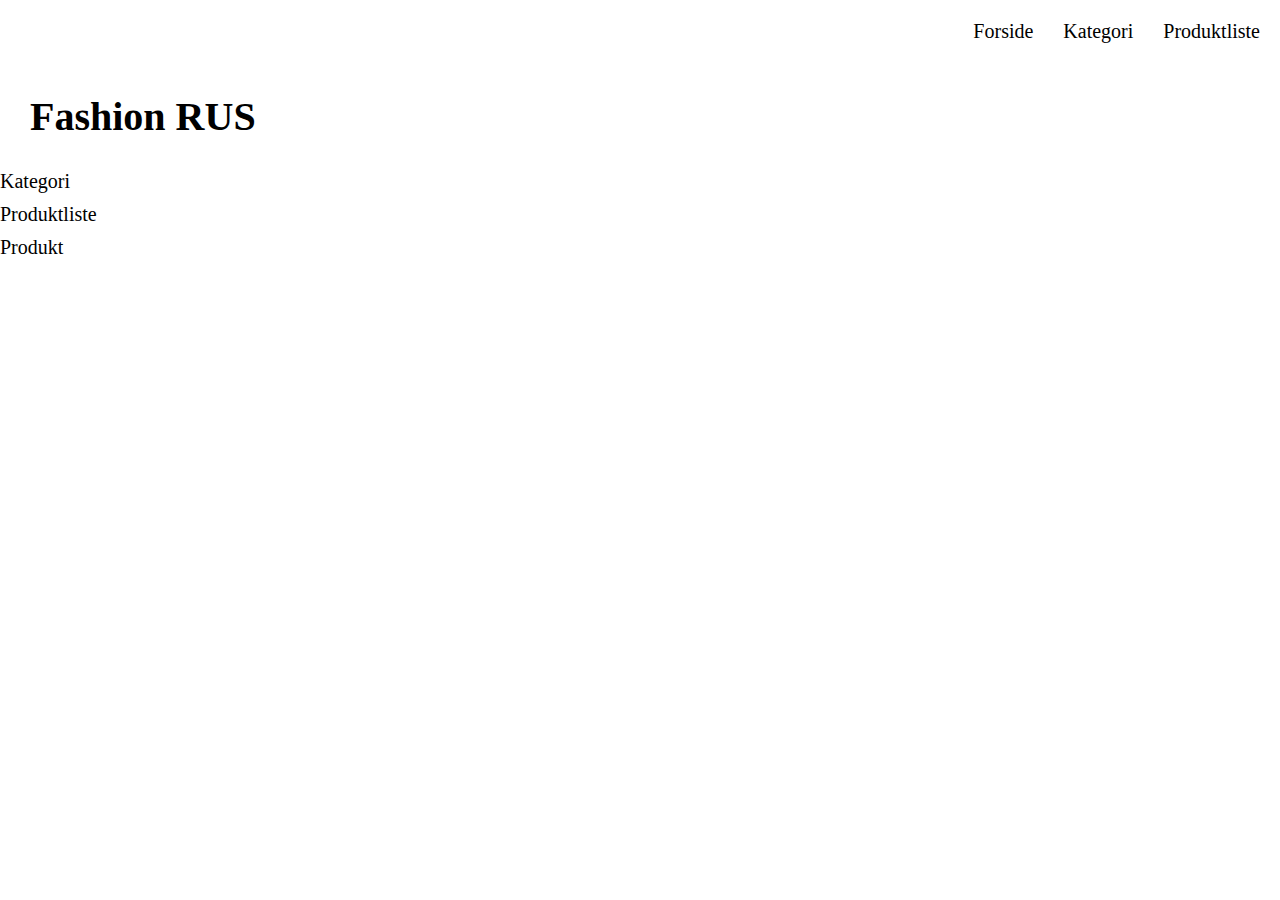
<file: index.html>
<!DOCTYPE html>
<html lang="da">

<head>
    <meta charset="UTF-8">
    <meta name="viewport" content="width=device-width, initial-scale=1.0">
    <title>Forside</title>
    <link rel="stylesheet" href="style.css">
</head>

<body>
    <main>
        <header>
            <a href="index.html"> Forside </a>
            <a href="kategori.html"> Kategori</a>
            <a href="produktliste.html">Produktliste</a>
        </header>

        <section>
            <h1>Fashion RUS</h1>
            <div>
                <ul>
                    <li> <a href="kategori.html">Kategori</a>
                    </li>
                    <li>
                        <a href="produktliste.html">Produktliste</a>
                    </li>
                    <li>
                        <a href="produkt.html">Produkt</a>
                    </li>
                </ul>
            </div>
        </section>

    </main>
</body>

</html>
</file>
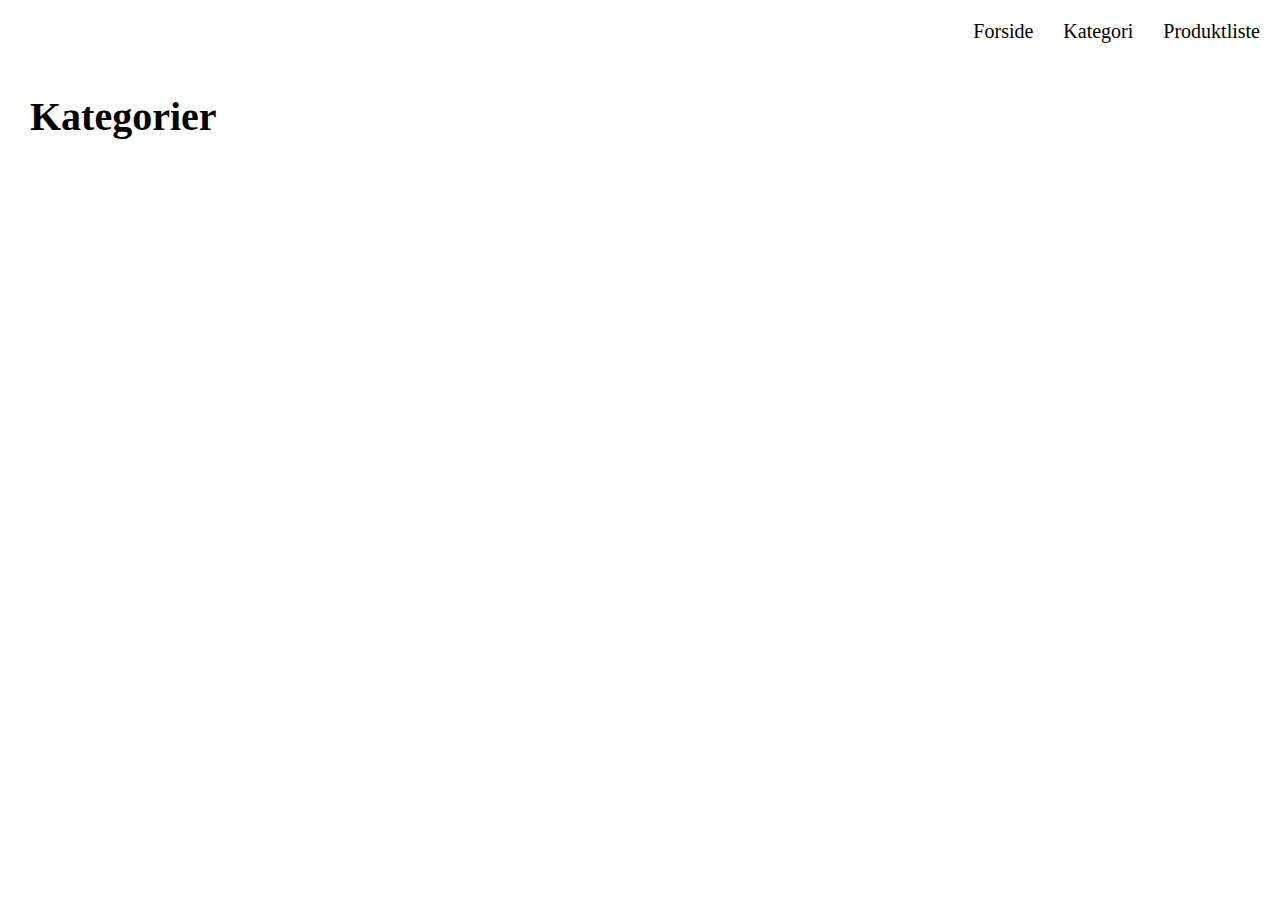
<file: kategori.html>
<!DOCTYPE html>
<html lang="da">

<head>
    <meta charset="UTF-8">
    <meta name="viewport" content="width=device-width, initial-scale=1.0">
    <title>Kategori</title>
    <link rel="stylesheet" href="style.css">
    <link rel="stylesheet" href="layout.css">

</head>

<body>
    <main>
        <header>
            <a href="index.html"> Forside </a>
            <a href="kategori.html"> Kategori</a>
            <a href="produktliste.html">Produktliste</a>
        </header>
        <section>
            <h1>Kategorier</h1>
            <div class="kategori_container kategori_grid"></div>

            <!-- <div class="underkategori">
                <a href="kategori.html">Kategori</a>
                <a href="produktliste.html">Brands</a>
                <a href="produktliste.html">Sæsoner</a>

            </div>
            <div class="kategori_grid">
                <div class="kategori">
                    <a href="produktliste.html">Accessories</a>
                </div>
                <div class="kategori">
                    <a href="produktliste.html">Apparel</a>
                </div>
                <div class="kategori">
                    <a href="produktliste.html">Footwear</a>
                </div>
                <div class="kategori">
                    <a href="produktliste.html">Sporting Goods</a>
                </div>
                <div class="kategori">
                    <a href="produktliste.html">Free Items</a>
                </div>
                <div class="kategori">
                    <a href="produktliste.html">Personal Care</a>
                </div>
            </div> -->
        </section>
    </main>
    <script src="kategori.js"></script>

</body>

</html>
<template class="kategori_template">
    <article>
        <div class="kategori">
            <a class="kategori_link" href=""></a>

        </div>
        <div class="underkategori_container"></div>
    </article>
</template>
</file>
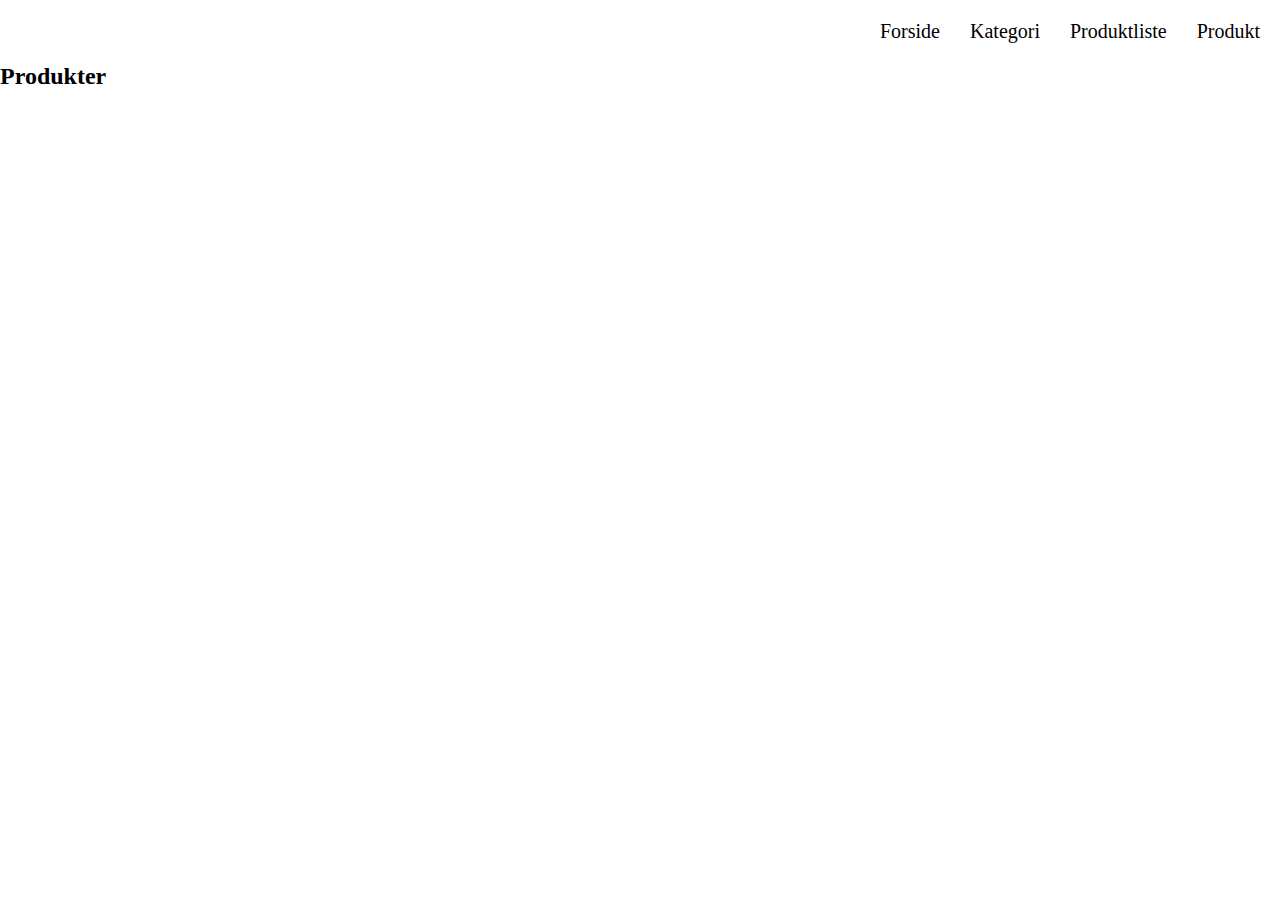
<file: produktliste.html>
<!DOCTYPE html>
<html lang="da">

<head>
    <meta charset="UTF-8">
    <meta name="viewport" content="width=device-width, initial-scale=1.0">
    <title>Produktliste</title>
    <link rel="stylesheet" href="style.css">
    <link rel="stylesheet" href="layout.css">

</head>

<body>
    <main>
        <header>
            <a href="index.html"> Forside </a>
            <a href="kategori.html"> Kategori</a>
            <a href="produktliste.html">Produktliste</a>
            <a href="produkt.html">Produkt</a>

        </header>

        <section>
            <h2>Produkter</h2>
            <div class="produktliste_container"></div>
        </section>



        <!-- <section class="main_container_produktliste">
            <div class="filter_container">
            </div>
            <div class="produkter">
                <h1>Produktliste</h1>
            </div> -->

        <!-- <div class="produktliste_grid">
                <div class="product">
                    <img src="assets/1533.webp" alt="Trøje">
                    <h3>Sahara Team India Fanwear Round Neck Jersey</h3>
                    <p class="sub">T-shirt | Puma</p>
                    <p class="price">650,-</p>
                    <a href="produkt.html">Read More</a>
                </div>
                <div class="product">
                    <img src="assets/1533.webp" alt="Trøje">
                    <h3>Sahara Team India Fanwear Round Neck Jersey</h3>
                    <p class="sub">T-shirt | Puma</p>
                    <p class="price">650,-</p>
                    <p class="price">Nu 325,-</p>
                    <div class="sale">
                        <p class="sale_p">50%</p>
                    </div>
                    <a href="produkt.html">Read More</a>
                </div>
                <div class="product">
                    <img class="sold_billede" src="assets/1533.webp" alt="Trøje">
                    <h3>Sahara Team India Fanwear Round Neck Jersey</h3>
                    <p class="sub">T-shirt | Puma</p>
                    <p class="price">650,-</p>
                    <div class="sold">
                        <p class="sold_p">Udsolgt</p>
                    </div>
                    <a href="produkt.html">Read More</a>
                </div>
                <div class="product">
                    <img class="sold_billede" src="assets/1533.webp" alt="Trøje">
                    <h3>Sahara Team India Fanwear Round Neck Jersey</h3>
                    <p class="sub">T-shirt | Puma</p>
                    <p class="price">650,-</p>
                    <p class="price">Nu 325,-</p>
                    <div class="sale">
                        <p class="sale_p">50%</p>
                    </div>
                    <div class="sold">
                        <p class="sold_p">Udsolgt</p>
                    </div>
                    <a href="produkt.html">Read More</a>
                </div>
                <div class="product">
                    <img src="assets/1533.webp" alt="Trøje">
                    <h3>Sahara Team India Fanwear Round Neck Jersey</h3>
                    <p class="sub">T-shirt | Puma</p>
                    <p class="price">650,-</p>
                    <a href="produkt.html">Read More</a>
                </div>
                <div class="product">
                    <img src="assets/1533.webp" alt="Trøje">
                    <h3>Sahara Team India Fanwear Round Neck Jersey</h3>
                    <p class="sub">T-shirt | Puma</p>
                    <p class="price">650,-</p>
                    <p class="price">Nu 325,-</p>
                    <div class="sale">
                        <p class="sale_p">50%</p>
                    </div>
                    <a href="produkt.html">Read More</a>
                </div>
                <div class="product">
                    <img class="sold_billede" src="assets/1533.webp" alt="Trøje">
                    <h3>Sahara Team India Fanwear Round Neck Jersey</h3>
                    <p class="sub">T-shirt | Puma</p>
                    <p class="price">650,-</p>
                    <div class="sold">
                        <p class="sold_p">Udsolgt</p>
                    </div>
                    <a href="produkt.html">Read More</a>
                </div>
                <div class="product">
                    <img class="sold_billede" src="assets/1533.webp" alt="Trøje">
                    <h3>Sahara Team India Fanwear Round Neck Jersey</h3>
                    <p class="sub">T-shirt | Puma</p>
                    <p class="price">650,-</p>
                    <p class="price">Nu 325,-</p>
                    <div class="sale">
                        <p class="sale_p">50%</p>
                    </div>
                    <div class="sold">
                        <p class="sold_p">Udsolgt</p>
                    </div>
                    <a href="produkt.html">Read More</a>
                </div>


            </div> -->

        </section>
    </main>

</body>
<script src="produktliste.js"></script>

</html>

<!-- <div class="product">
    <img class="sold_billede" src="assets/1533.webp" alt="Trøje">
    <h3>Sahara Team India Fanwear Round Neck Jersey</h3>
    <p class="sub">T-shirt | Puma</p>
    <p class="price">650,-</p>
    <p class="price">Nu 325,-</p>
    <div class="sale">
        <p class="sale_p">50%</p>
    </div>
    <div class="sold">
        <p class="sold_p">Udsolgt</p>
    </div>
    <a href="produkt.html">Read More</a>
</div> -->


<template class="produktliste_template">
    <article class="produktliste_article">
        <div class="produktliste_image_container">
            <img class="produktliste_image" src="assets/1533.webp">
        </div>
        <h3 class="produktliste_name"></h3>
        <p class="produktliste_tagline"></p>
        <p class="produktliste_price"></p>
        <p class="produktliste_discount"></p>
    </article>
</template>

<template class="filter_element">
    <article>
        <a class="filter_element_text" href=""></h3>
    </article>
</template>
</file>
<file: style.css>
* {
  box-sizing: border-box;
  padding: 0;
  margin: 0;
}

p {
  line-height: 1.5;
}

h1 {
  font-size: 40px;
  padding: 30px;
}

h3 {
  font-family: "Segoe UI", Tahoma, Geneva, Verdana, sans-serif;
}

header {
  display: flex;
  flex-direction: row;
  justify-content: flex-end;
  gap: 30px;
  padding: 20px;
}
header a {
  text-decoration: none;
  color: black;
  font-size: 20px;
}

.kategori_grid {
  display: grid;
  grid-template-columns: repeat(2, 1fr);
  gap: 10px;
  padding: 30px 30px 0 30px;
}

.kategori a {
  text-decoration: none;
  color: black;
  font-size: 22px;
}

.kategori {
  border: solid 4px lightgray;
  background-color: lightgrey;
  border-radius: 10px;
  margin: 20px;
  padding: 30px;
}

.kategori:hover {
  background-color: grey;
  border: solid 4px gray;
  font-weight: bold;
}

.main_container_produktliste {
  display: grid;
  grid-template-columns: 1fr 4fr;
}

.underkategori {
  display: flex;
  flex-direction: row;
  gap: 30px;
  margin-left: 50px;
}

.underkategori a {
  font-size: 22px;
  color: black;
  text-decoration: none;
}

.underkategori a:hover {
  text-decoration: underline;
}

#lobebukser img {
  width: 500px;
}

.produktliste_grid {
  display: grid;
  grid-template-columns: 1fr 1fr;
  gap: 10px;
  padding: 20px;
}

.filter_container {
  margin-top: 10rem;
}

.filter_element_text {
  margin: 10px 20px;
  color: black;
  font-size: 18px;
  text-decoration: none;
}

.filter_element_text a {
  color: black;
  font-size: 15px;
}

.produktliste_grid img {
  width: 200px;
}

.product {
  padding: 10px;
}

.sub {
  font-family: "Courier New", Courier, monospace;
}

.price {
  font-family: Arial, Helvetica, sans-serif;
}

.sale {
  display: flex;
  position: relative;
  right: -60%;
  top: -53%;
}

.sale_p {
  position: absolute;
  background-color: yellow;
  font-family: Arial, Helvetica, sans-serif;
  padding: 10px;
}

.sold {
  display: flex;
  position: relative;
  top: -103%;
}

.sold_p {
  position: absolute;
  background-color: grey;
  font-family: Arial, Helvetica, sans-serif;
  padding: 10px;
}

.sold_billede {
  opacity: 0.5;
}

form {
  padding: 20px 60px;
}

.infoform {
  background-color: lightgray;

  border-radius: 20px;
}

.produkt_grid {
  padding: 20px;
}

li a {
  text-decoration: none;
  font-size: 20px;
  color: black;
}

li {
  list-style-type: none;
  margin-bottom: 10px;
}

.produktliste_container {
  display: grid;
  grid-template-columns: repeat(auto-fill, minmax(250px, 1fr));
  gap: 1rem;
}

.produktliste_article {
  background-color: rgb(238, 230, 220);
  padding: 2rem;
  display: flex;
  flex-direction: column;
  gap: 1rem;
}

.produktliste_image_container {
  background-color: rgb(215, 242, 251);
  display: flex;
  flex-direction: row;
  justify-content: center;
}

.produktliste_image {
  max-width: 100%;
  height: 250px;
  padding: 1rem;
}
</file>
<file: layout.css>
@media (min-width: 900px) {
  .kategori_grid {
    display: grid;
    grid-template-columns: repeat(3, 1fr);
    grid-template-rows: repeat(2, 1fr);
    gap: 25px;
    padding: 30px 100px 0 100px;
  }

  .underkategori {
    display: flex;
    flex-direction: row;
    justify-content: flex-end;
    gap: 30px;
    margin-right: 130px;
  }

  .produktliste_grid {
    display: grid;
    grid-template-columns: 1fr 1fr 1fr;
    gap: 20px;
    padding: 20px;
  }

  .produktliste_grid img {
    width: 200px;
  }

  .product {
    padding: 50px;
  }

  .sale {
    display: flex;
    position: relative;
    right: -80%;
    top: -57%;
  }

  .sale_p {
    position: absolute;
    background-color: yellow;
    font-family: Arial, Helvetica, sans-serif;
    padding: 10px;
  }

  .sold {
    display: flex;
    position: relative;
  }

  .sold_p {
    position: absolute;
    background-color: grey;
    font-family: Arial, Helvetica, sans-serif;
    padding: 10px;
  }

  .infoform {
    background-color: lightgray;
    position: absolute;
    top: 80%;
    left: 30%;
    border-radius: 20px;
  }
}
</file>
